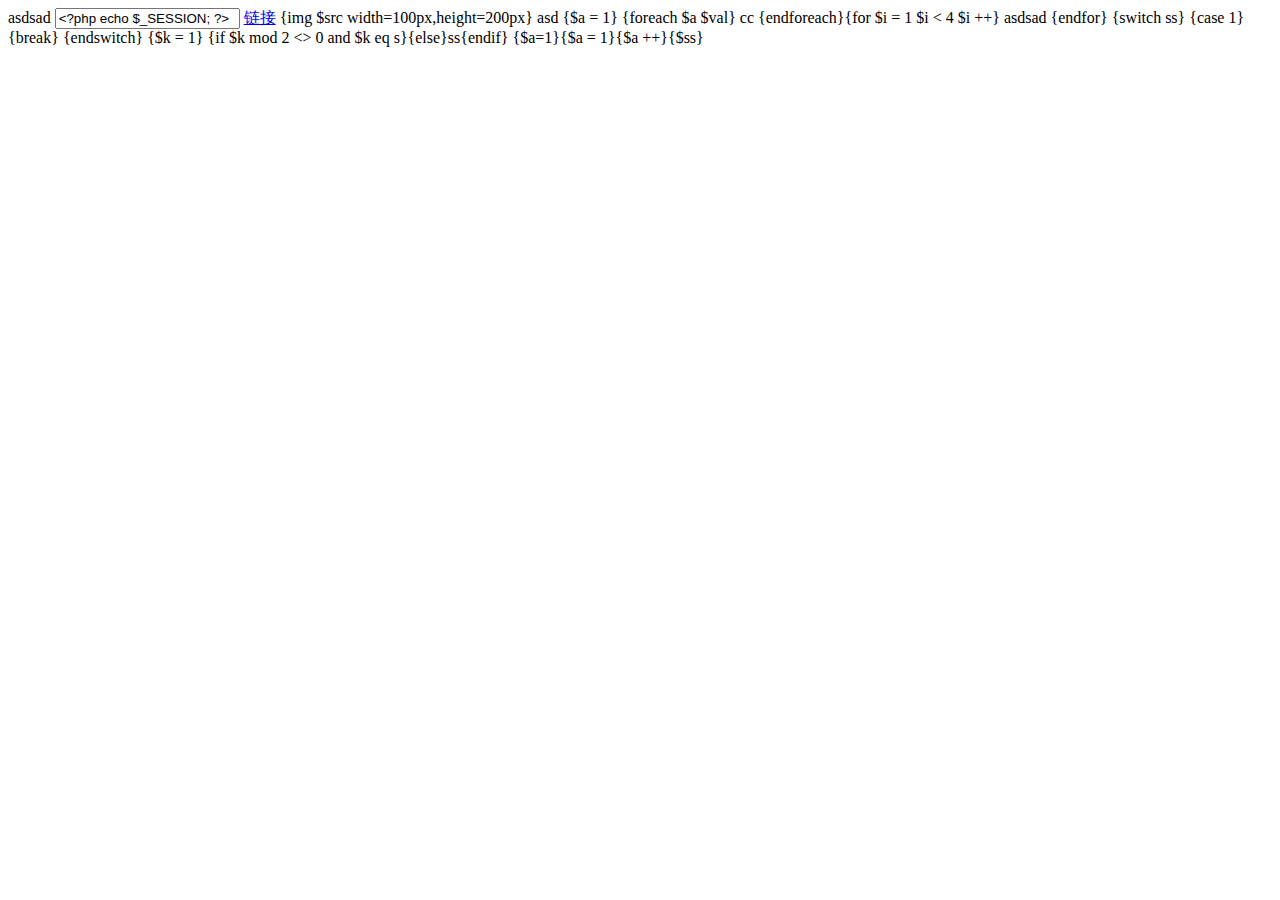
<file: core/template/v1/html/index.htm>
<!DOCTYPE html>
<html>
<head>
    <title></title>
</head>
<body>
asdsad
<input type="text"  name="reg"  value="<?php echo $_SESSION; ?>">
<a href="{page index/index a=$a,b=$c}">链接</a>
{img $src width=100px,height=200px}
asd
{$a = 1}
{foreach $a $val}
cc
{endforeach}{for $i = 1 $i < 4  $i ++}
asdsad
{endfor}
{switch ss}
{case 1}
{break}
{endswitch}
{$k = 1}
{if $k mod 2 <> 0 and  $k eq s}{else}ss{endif}  {$a=1}{$a = 1}{$a ++}{$ss}
</body>
</html>
</file>
